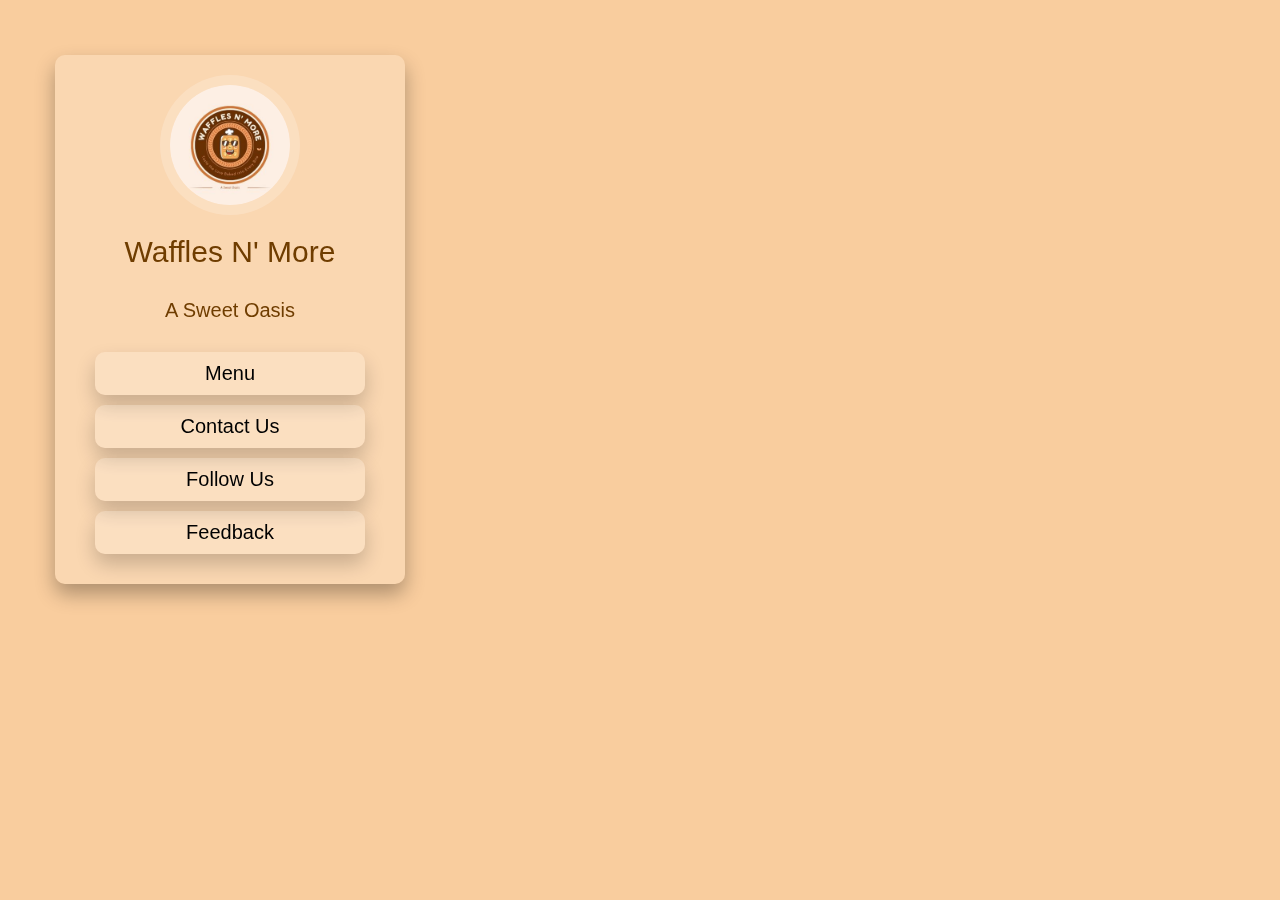
<file: index.html>
<html lang="en">
<head>
    <meta charset="UTF-8">
    <meta http-equiv="X-UA-Compatible" content="IE=edge">
    <meta name="viewport" content="width=device-width, initial-scale=1.0">
    <title>Document</title>
    <link rel="stylesheet" href="https://cdnjs.cloudflare.com/ajax/libs/font-awesome/6.2.0/css/all.min.css">
    <link rel="stylesheet" href="dashboard.css">
</head>
<body>
    
    <header>
        <div class="user">
            <img src="./waffles N'more.jpg" alt="profilepic">
            <h3 class="name"> Waffles N' More</h3>
            <p class="post">A Sweet Oasis</p>
        </div>
        <nav class="navbar">
            <ul>
                <li><a href="./Triple Chocolate Milk Chocolate Fantasy Dark and White Delight Milk and Dark Delight Sprinkle Waffle Oreo Dark Kitkat Crunch Naughty Nutella Oreo Fantasy Gold Waffle.jpg">Menu</a></li>
               
                <li><a href="https://me-qr.com/entry/vcard/gGX5oDH8">Contact Us</a></li>
                <li><a href="./followus.html">Follow us</a></li>
                <li><a href="https://forms.office.com/r/3N8pLLJrDB">Feedback</a></li>
            
            </ul>
        </nav>
    </header>
   
</body>

</html>
</file>
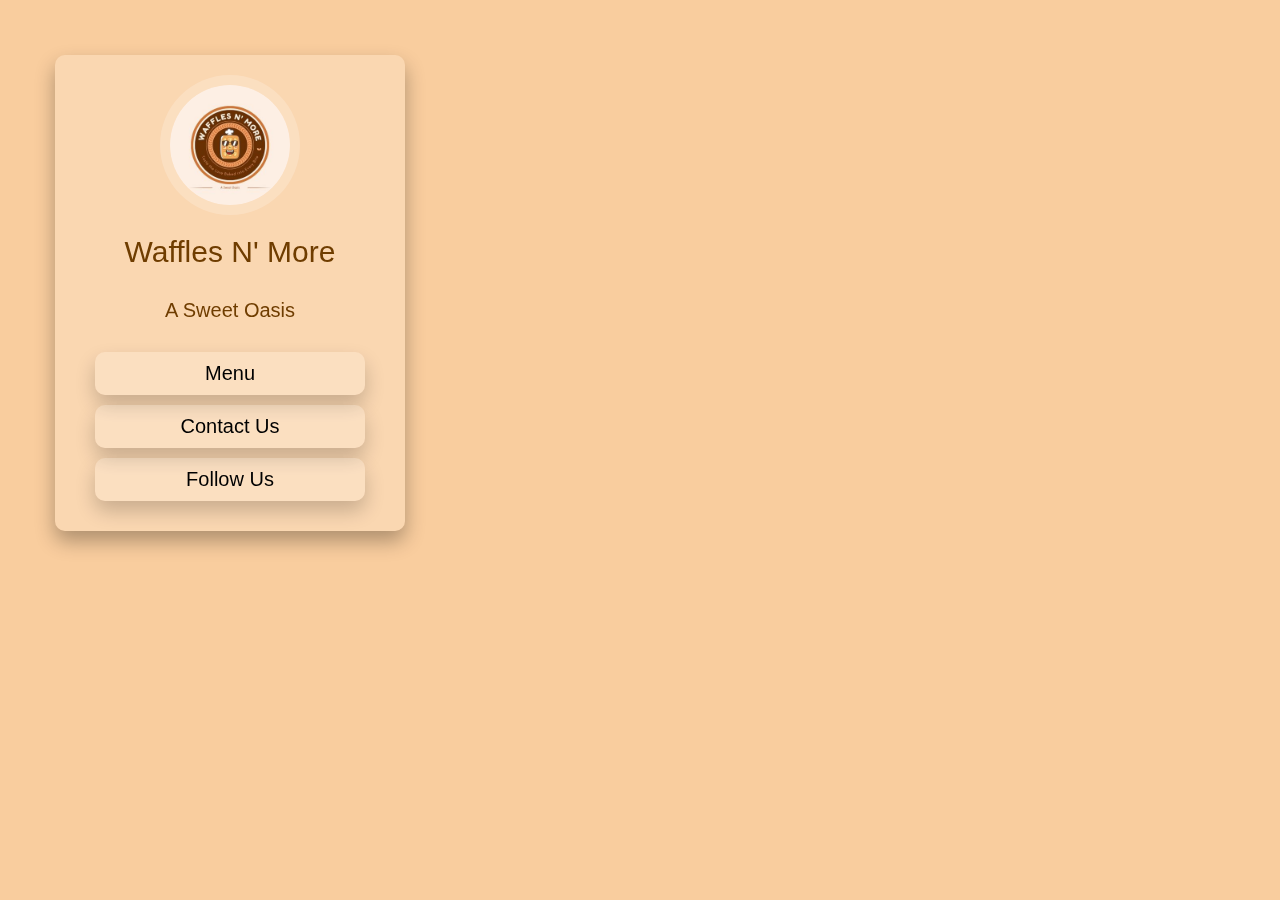
<file: dashboard.html>
<html lang="en">
<head>
    <meta charset="UTF-8">
    <meta http-equiv="X-UA-Compatible" content="IE=edge">
    <meta name="viewport" content="width=device-width, initial-scale=1.0">
    <title>Document</title>
    <link rel="stylesheet" href="https://cdnjs.cloudflare.com/ajax/libs/font-awesome/6.2.0/css/all.min.css">
    <link rel="stylesheet" href="dashboard.css">
</head>
<body>
    
    <header>
        <div class="user">
            <img src="./waffles N'more.jpg" alt="profilepic">
            <h3 class="name"> Waffles N' More</h3>
            <p class="post">A Sweet Oasis</p>
        </div>
        <nav class="navbar">
            <ul>
                <li><a href="./Triple Chocolate Milk Chocolate Fantasy Dark and White Delight Milk and Dark Delight Sprinkle Waffle Oreo Dark Kitkat Crunch Naughty Nutella Oreo Fantasy Gold Waffle.jpg">Menu</a></li>
               
                <li><a href="https://me-qr.com/entry/vcard/gGX5oDH8">Contact Us</a></li>
                <li><a href="./followus.html">Follow us</a></li>
            
            </ul>
        </nav>
    </header>
   
</body>

</html>
</file>
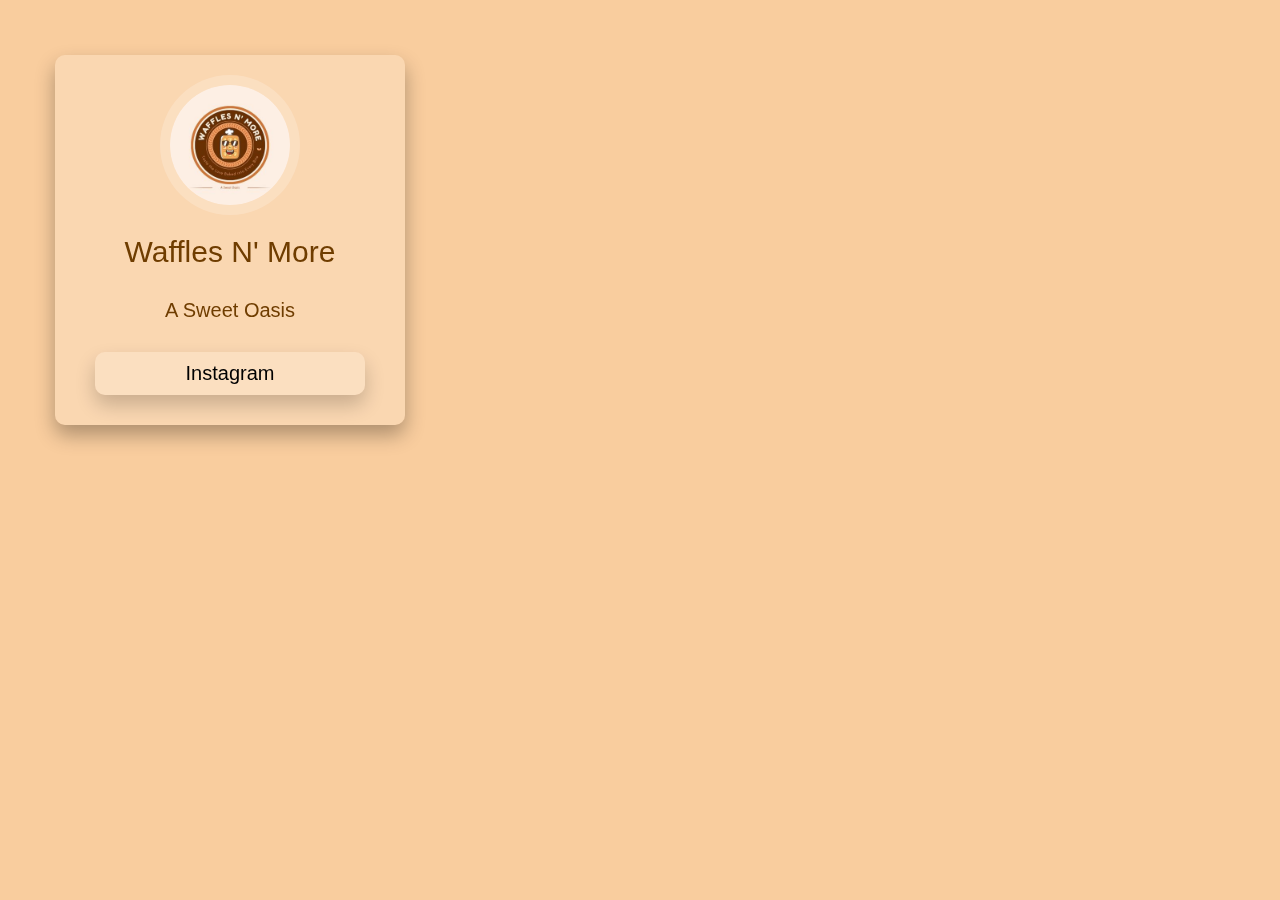
<file: followus.html>
<html lang="en">
<head>
    <meta charset="UTF-8">
    <meta name="viewport" content="width=device-width, initial-scale=1.0">
    <link rel="stylesheet" href="./followus.css">
    <title>Document</title>
</head>
<body>
    <head>
        <meta charset="UTF-8">
        <meta http-equiv="X-UA-Compatible" content="IE=edge">
        <meta name="viewport" content="width=device-width, initial-scale=1.0">
        <title>Document</title>
        <link rel="stylesheet" href="https://cdnjs.cloudflare.com/ajax/libs/font-awesome/6.2.0/css/all.min.css">
        <link rel="stylesheet" href="dashboard.css">
    </head>
    <body>
        
        <header>
            <div class="user">
                <img src="./waffles N'more.jpg" alt="profilepic">
                <h3 class="name"> Waffles N' More</h3>
                <p class="post">A Sweet Oasis</p>
            </div>
            <nav class="navbar">
                <ul>
                    <li><a  href="https://instagram.com/waffles_n_more_37?igshid=MWZjMTM2ODFkZg==">Instagram</a></li>
                   
                
                </ul>
            </nav>
        </header>
       
    
    
</body>
</html>
</file>
<file: dashboard.css>
*{
    margin: 0;padding: 0;
    box-sizing: border-box;
    font-family: Verdana, Geneva, Tahoma, sans-serif;
    text-transform: capitalize;
    outline: none;
    border: none;
    font-weight: normal;
    transition: all .2s linear;
}
html{
    font-size: 62.5%;
    overflow: hidden;
}
body{
    overflow: hidden;
    min-height: 100vh;
    display: flex;
    align-items: flex-start;
    justify-content: space-between;
    background: linear-gradient(rgb(249, 205, 158),rgb(249, 205, 158));
    padding: 5.5rem;
}
header{
    width: 35rem;
    background: rgba(255, 255, 255, .2);
    box-shadow: 0 1rem 2rem rgba(0, 0, 0,.3);
    backdrop-filter: blur(.4rem);
    text-align: center;
    padding: 1rem;
    border-radius: 1rem;
    transform: translateX(0%);

}
header .user{
    padding-top: 1rem;

}
header .user img{
    margin: 1rem 0;
    height: 12rem;
    width: 12rem;
    border-radius:50%;
    object-fit: cover;
    box-shadow:  0 0 0 1rem rgba(255, 255, 255, .2);;
    
}
header .user .name{
    font-size: 3rem;
    color: #6f3d00;
    padding: 2rem 0;
}
header .user .post{
    font-size: 2rem;
    color:  #6f3d00;
    padding: 1rem 0;
}
header .navbar{
    
    padding: 1rem 3rem;
}
header .navbar ul li{
    margin: 1rem 0;
    list-style: none;
}
header .navbar ul li a{
    display: block;
    padding: 1rem;
    font-size: 2rem;
    color: rgb(0, 0, 0);
    background: rgba(255, 255, 255, .2);
    box-shadow: 0 1rem 2rem rgba(0,0,0,.2);
    border-radius: 1rem;
    text-decoration: none;
}
header .navbar ul li a:hover{
    background: rgba(255, 255, 255, .5);
    color: #555;
    transition: none;

}
.container{
    height: 53.4rem;
    width: 80rem;
    background: rgba(255, 255, 255, .2);
    box-shadow: 0 1rem 2rem rgba(0, 0, 0,.3);
    backdrop-filter: blur(.4rem); 
    border-radius: 1rem;
    overflow: hidden;
}
</file>
<file: followus.css>
*{
    margin: 0;padding: 0;
    box-sizing: border-box;
    font-family: Verdana, Geneva, Tahoma, sans-serif;
    text-transform: capitalize;
    outline: none;
    border: none;
    font-weight: normal;
    transition: all .2s linear;
}
html{
    font-size: 62.5%;
    overflow: hidden;
}
body{
    overflow: hidden;
    min-height: 100vh;
    display: flex;
    align-items: flex-start;
    justify-content: space-between;
    background: linear-gradient(rgb(249, 205, 158),rgb(249, 205, 158));
    padding: 5.5rem;
}
header{
    width: 35rem;
    background: rgba(255, 255, 255, .2);
    box-shadow: 0 1rem 2rem rgba(0, 0, 0,.3);
    backdrop-filter: blur(.4rem);
    text-align: center;
    padding: 1rem;
    border-radius: 1rem;
    transform: translateX(0%);

}
header .user{
    padding-top: 1rem;

}
header .user img{
    margin: 1rem 0;
    height: 12rem;
    width: 12rem;
    border-radius:50%;
    object-fit: cover;
    box-shadow:  0 0 0 1rem rgba(255, 255, 255, .2);;
    
}
header .user .name{
    font-size: 3rem;
    color: #6f3d00;
    padding: 2rem 0;
}
header .user .post{
    font-size: 2rem;
    color:  #6f3d00;
    padding: 1rem 0;
}
header .navbar{
    
    padding: 1rem 3rem;
}
header .navbar ul li{
    margin: 1rem 0;
    list-style: none;
}
header .navbar ul li a{
    display: block;
    padding: 1rem;
    font-size: 2rem;
    color: rgb(0, 0, 0);
    background: rgba(255, 255, 255, .2);
    box-shadow: 0 1rem 2rem rgba(0,0,0,.2);
    border-radius: 1rem;
    text-decoration: none;
}
header .navbar ul li a:hover{
    background: rgba(255, 255, 255, .5);
    color: #555;
    transition: none;

}
.container{
    height: 53.4rem;
    width: 80rem;
    background: rgba(255, 255, 255, .2);
    box-shadow: 0 1rem 2rem rgba(0, 0, 0,.3);
    backdrop-filter: blur(.4rem); 
    border-radius: 1rem;
    overflow: hidden;
}
</file>
